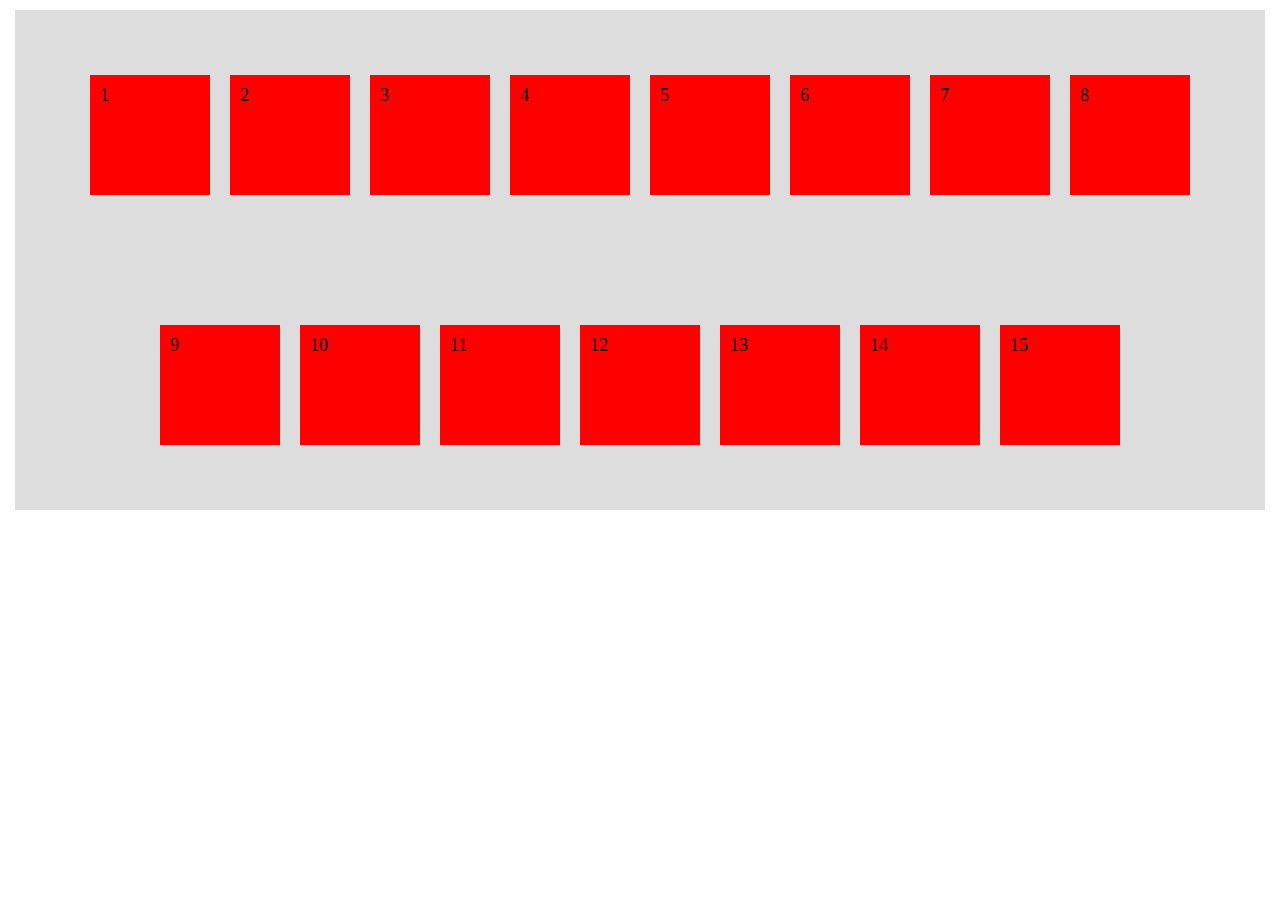
<file: index.html>
<!DOCTYPE html>
<html>
  <head>
    <meta charset="UTF-8" />
    <meta name="viewport" content="width=device-width, initial-scale=1.0" />
    <title>Página Teste</title>
    <link rel="stylesheet" href="style.css" />
  </head>
  <body>
    
    <div class="container">
      <div>1</div>
      <div>2</div>
      <div>3</div>
      <div>4</div>
      <div>5</div>
      <div>6</div>
      <div>7</div>
      <div>8</div>
      <div>9</div>
      <div class="div10">10</div>
      <div>11</div>
      <div>12</div>
      <div>13</div>
      <div class="div14">14</div>
      <div>15</div>
    </div>

  </body>
</html>
</file>
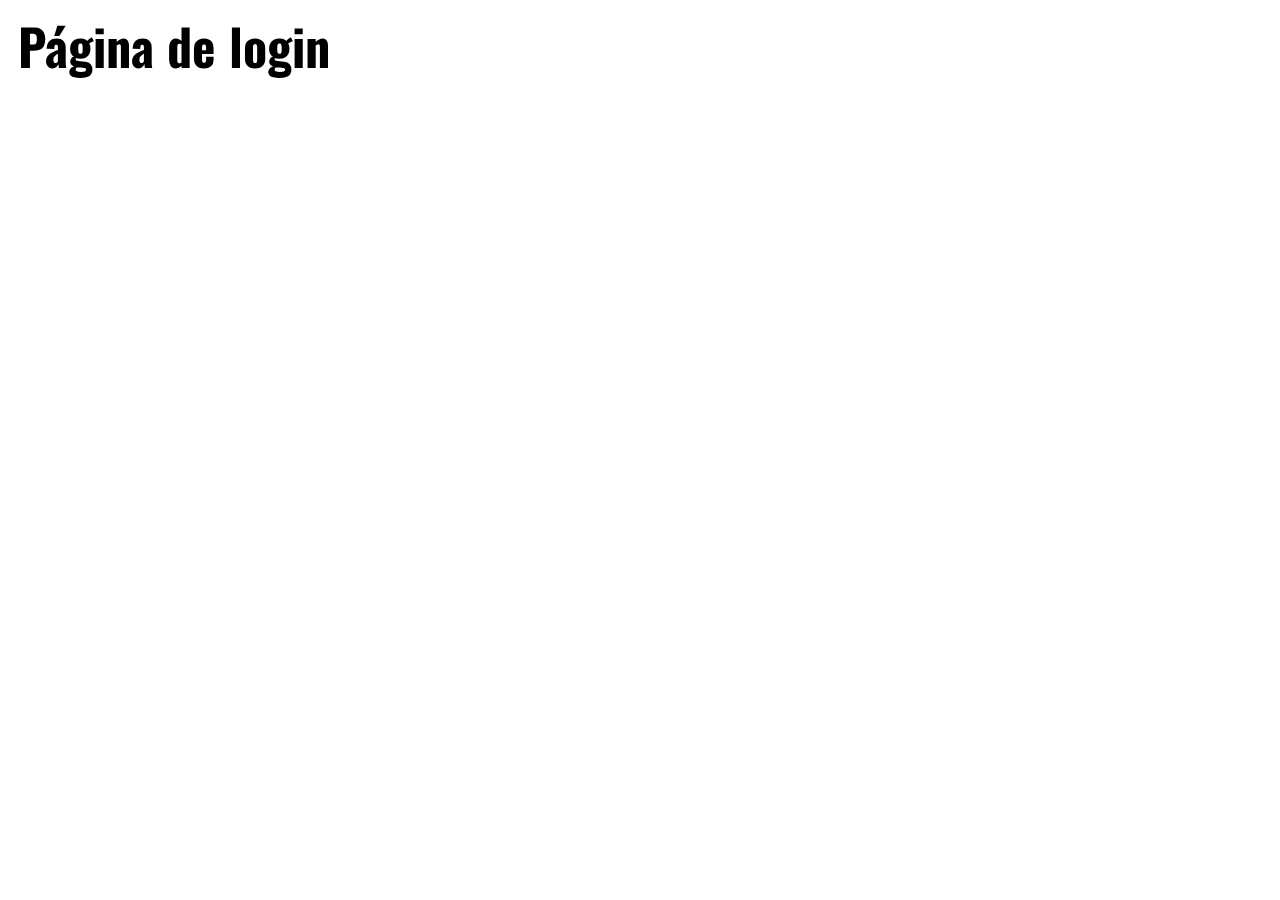
<file: Paginas/Login.html>
<!DOCTYPE html>
<html>
<head>
    <meta charset="UTF-8" />
    <Title>Página Teste</Title>
    <link rel="stylesheet" href="Estilo.css"/>
    <link rel="preconnect" href="https://fonts.googleapis.com">
    <link rel="preconnect" href="https://fonts.gstatic.com" crossorigin>
    <link href="https://fonts.googleapis.com/css2?family=Explora&family=Oswald:wght@300&display=swap" rel="stylesheet">
</head>
<Body>
    <h1>Página de login</h1>
</Body>
</html>
</file>
<file: style.css>
body {
    margin: 5px;
}
.container {
    display: flex;
    height: 500px;
    justify-content: center;
    flex-direction: row;
    align-items: flex-start;
    flex-wrap: wrap;
    align-content: space-around;
    background-color: #ddd;
    margin: 10px;
}
.container div {
    width: 100px;
    height: 100px;
    background-color: #f00;
    margin: 10px;
    padding: 10px;
    font-size: 18px;
}
</file>
<file: Paginas/Estilo.css>
* {
    box-sizing: content-box;
}
h1 {
    font-family: 'Oswald';
    font-size: 50px;
    font-weight: bold;
    margin-left: 10px;
    margin-top: 5px;
}
</file>
